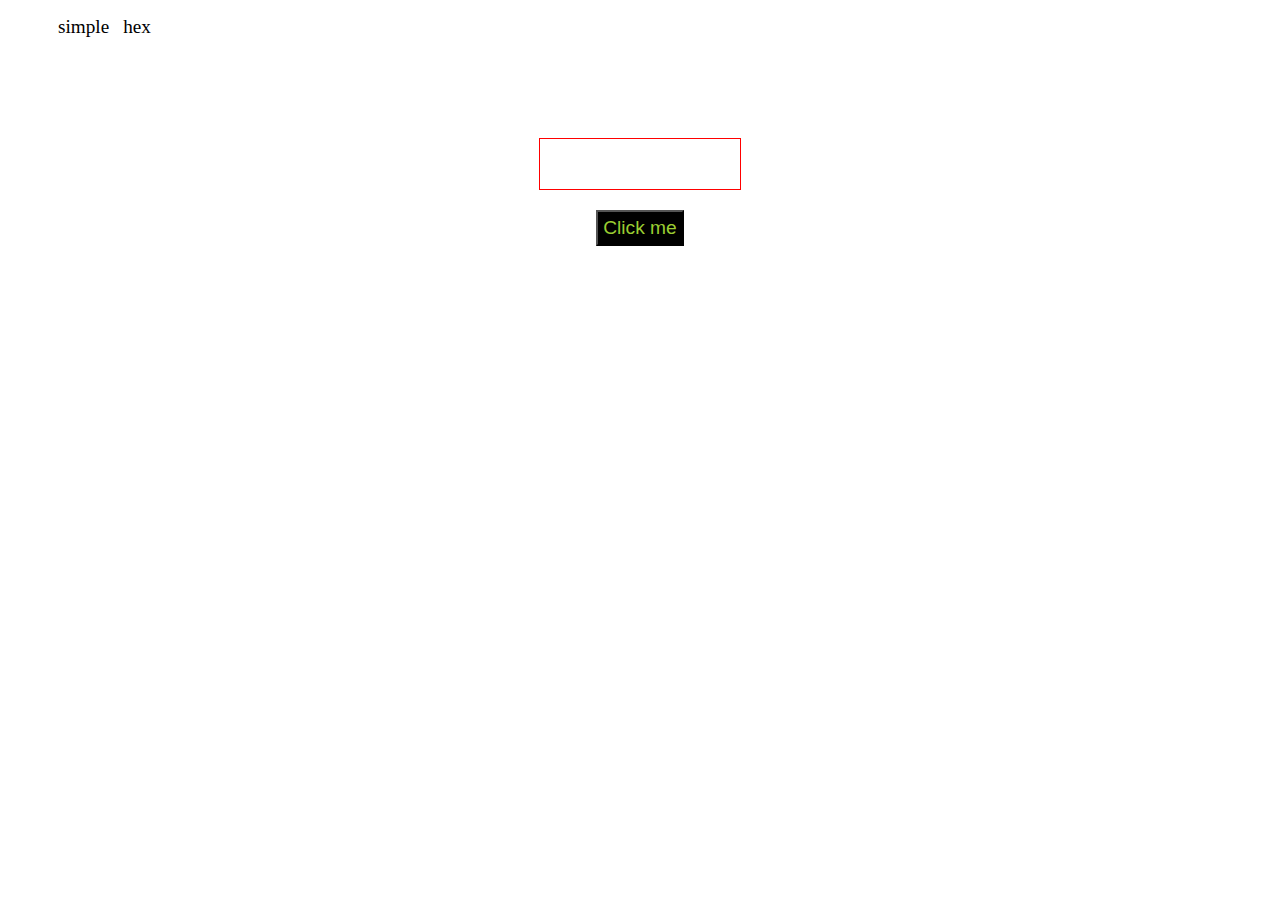
<file: index.html>
<!DOCTYPE html>
<html lang="en">
<head>
    <meta charset="UTF-8">
    <meta http-equiv="X-UA-Compatible" content="IE=edge">
    <meta name="viewport" content="width=device-width, initial-scale=1.0">
    <title>Color Flipper</title>
    <link rel="stylesheet" href="cc.css">
</head>
<body>
    <nav>
        <ul>
            <li> <a href="">simple</a> </li>
            <li><a href="hex.html">hex</a></li>
        </ul>
    </nav>
    <div>
        <p id="demo"></p>
        <button id="amp">Click me</button>
    </div>
    <script src="index.js">
   </script>
</body>
</html>
</file>
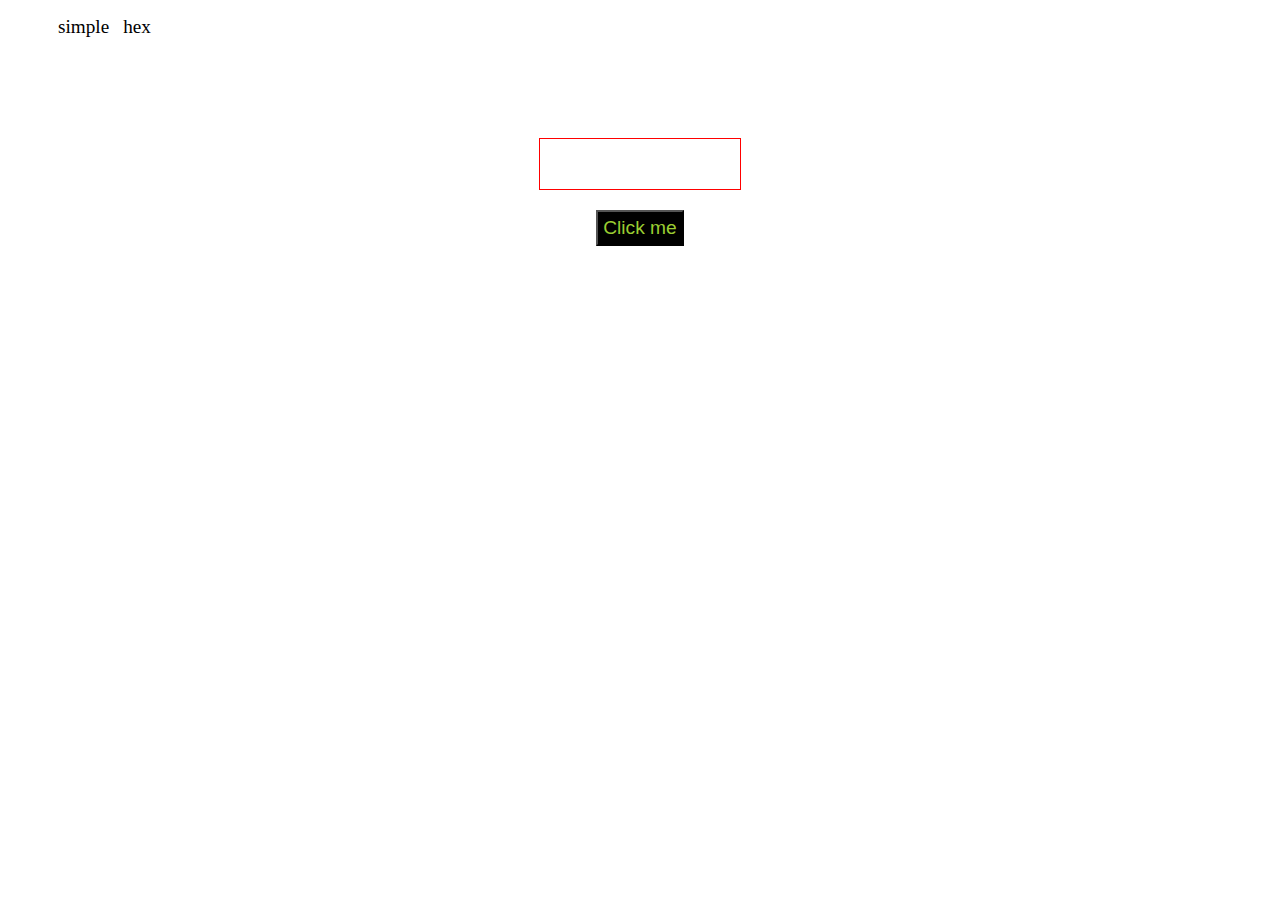
<file: hex.html>
<!DOCTYPE html>
<html lang="en">
<head>
    <meta charset="UTF-8">
    <meta http-equiv="X-UA-Compatible" content="IE=edge">
    <meta name="viewport" content="width=device-width, initial-scale=1.0">
    <title>Color Changer</title>
    <link rel="stylesheet" href="cc.css">
</head>
<body>
    <nav>
        <ul>
            <li> <a href="index.html">simple</a> </li>
            <li><a href="hex.html">hex</a></li>
        </ul>
    </nav>
    <div>
        <p id="damo"></p>
        <button id="anp">Click me</button>
    </div>
    <script  src="hexo.js">
     

       </script>
</body>
</html>
</file>
<file: cc.css>
li{
    display: inline;
}
li a {
    text-decoration: none;
    margin-left: 10px;
    color: black;
    font-size: larger;
}
button{
    padding: 5px;
    font-size: larger;
    color: yellowgreen;
    background-color: black;
}
div{
margin: auto;
width:300px;
margin-top: 100px;
text-align: center;
}
p{
    margin: 20px auto;
    border: solid 1px red;
    height: 50px;
    width: 200px;
}
</file>
